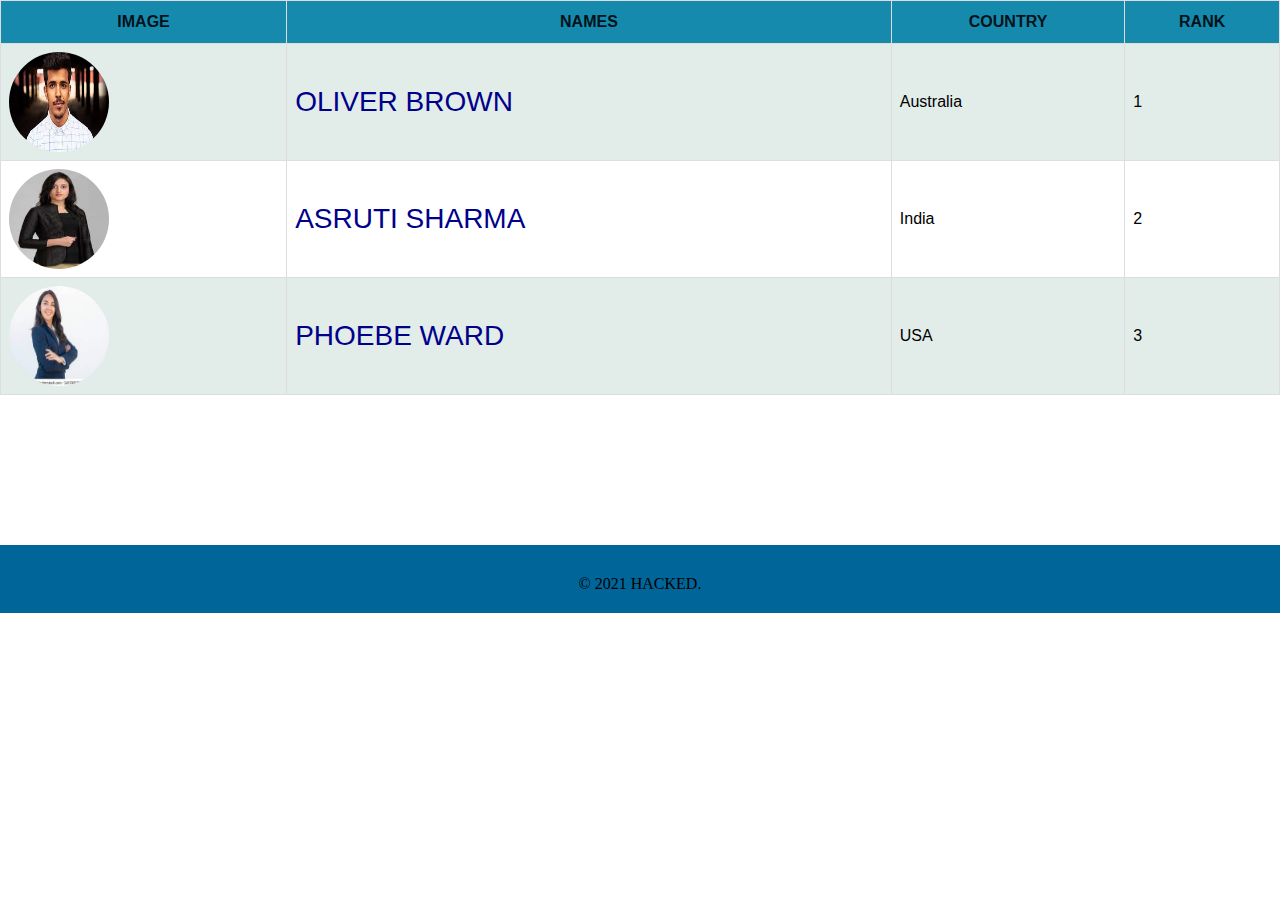
<file: home.html>
<!DOCTYPE html>
<html lang="en" dir="ltr">
  <head>
    <meta charset="utf-8">
    <title>home</title>
    <link rel="stylesheet" href="style.css">
  </head>
  <body>
<div class="list">
  <table id="hackers">
    <tr>
      <th>IMAGE</th>
      <th>NAMES</th>
      <th>COUNTRY</th>
      <th>RANK</th>
    </tr>
    <tr>
      <td><img class="img" src="boy.jpg" alt=""></td>
      <td><a class="name" href="name1.html">OLIVER BROWN</a></td>
      <td>Australia</td>
       <td>1</td>
    </tr>
    <tr>
      <td><img class="img" src="girl.jpg" alt=""></td>
      <td><a class="name" href="name2.html">ASRUTI SHARMA</a></td>
      <td>India</td>
      <td>2</td>
    </tr>
    <tr>
      <td><img class="img" src="girl-2.jpg" alt=""></td>
      <td><a class="name" href="name3.html">PHOEBE WARD</a></td>
      <td>USA</td>
      <td>3</td>
    </tr>
  </table>
</div>
<div class="footer">
    <p class= "c">© 2021 HACKED.</p>
</div>


  </body>
</html>
</file>
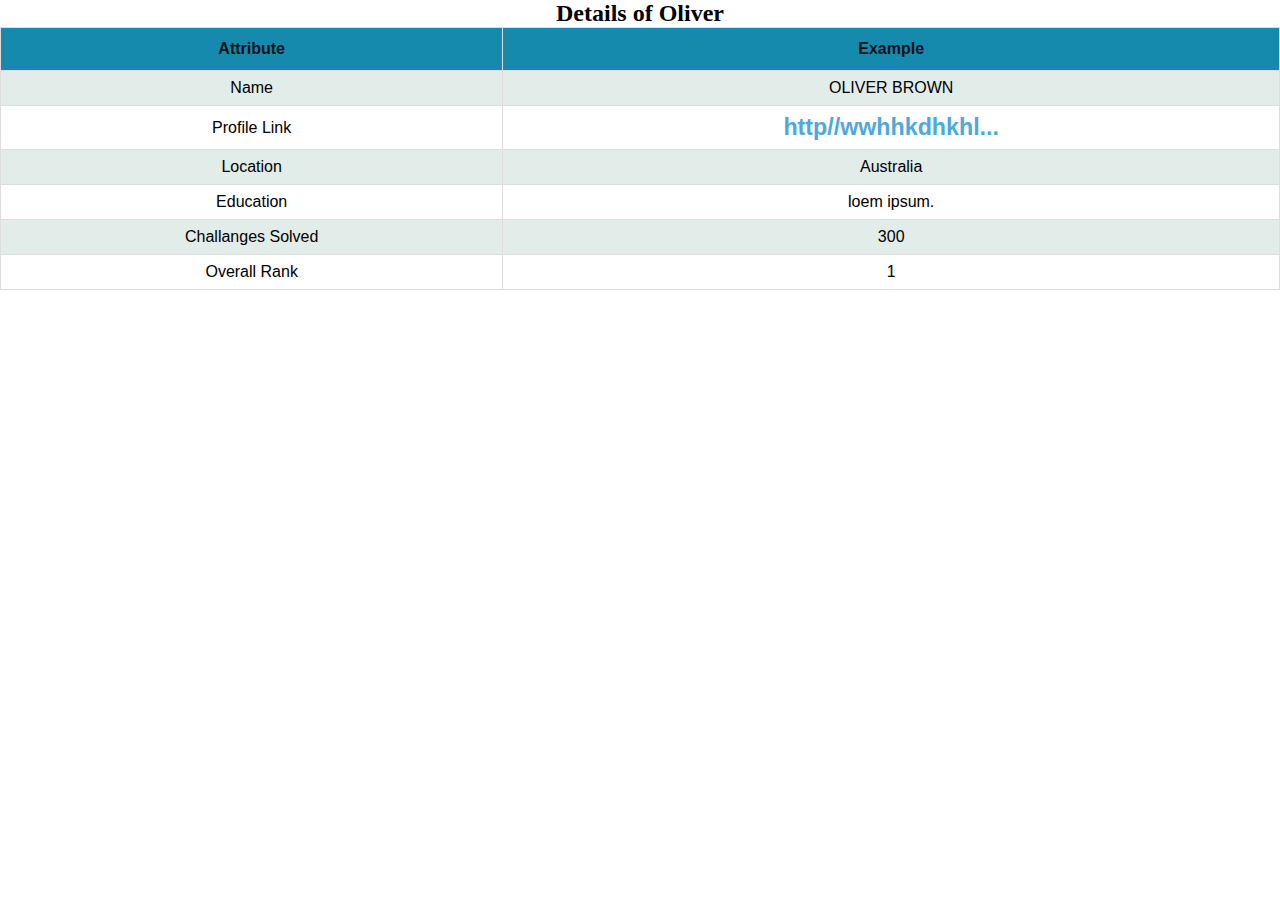
<file: name1.html>
<!DOCTYPE html>
<html lang="en" dir="ltr">
  <head>
    <meta charset="utf-8">
    <title>Details</title>
    <link rel="stylesheet" href="style.css">
  </head>
  <body class="b">
    <div class="name1">
      <h2 style>Details of Oliver</h2>

    </div>
    <div class="list">

    <table id="hackers">
      <tr>
        <th>Attribute</th>
        <th>Example</th>

      </tr>
      <tr>
        <td>Name</td>
        <td>OLIVER BROWN</td>
      </tr>
      <tr>
        <td>Profile Link</td>
        <td><a href="#"><h5>http//wwhhkdhkhl...</h5></a></td>
      </tr>
      <td>Location</td>
      <td> Australia</td>
      <tr>
        <td>Education</td>
        <td>loem ipsum.</td>
      </tr>
      <tr>
        <td>Challanges Solved</td>
        <td>300</td>
      </tr>
      <tr>
        <td>Overall Rank</td>
        <td>1</td>
      </tr>
    </table>
  </div>


  </body>
</html>
</file>
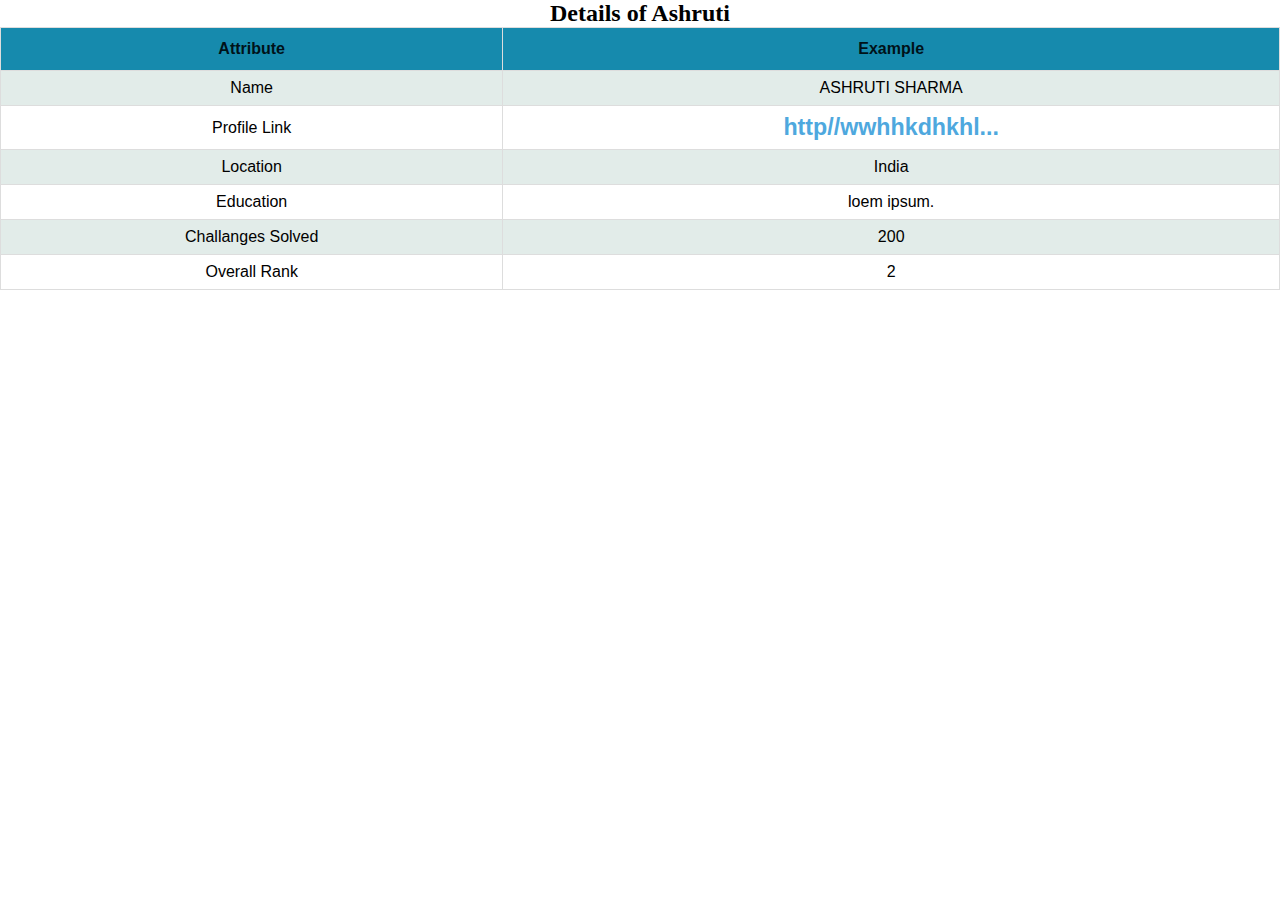
<file: name2.html>
<!DOCTYPE html>
<html lang="en" dir="ltr">
  <head>
    <meta charset="utf-8">
    <title>Details</title>
    <link rel="stylesheet" href="style.css">
  </head>
  <body class="b">
    <div class="name1">
      <h2 style>Details of Ashruti</h2>

    </div>
    <div class="list">

    <table id="hackers">
      <tr>
        <th>Attribute</th>
        <th>Example</th>

      </tr>
      <tr>
        <td>Name</td>
        <td>ASHRUTI SHARMA</td>
      </tr>
      <tr>
        <td>Profile Link</td>
        <td><a href="#"><h5>http//wwhhkdhkhl...</h5></a></td>
      </tr>
      <td>Location</td>
      <td>India</td>
      <tr>
        <td>Education</td>
        <td>loem ipsum.</td>
      </tr>
      <tr>
        <td>Challanges Solved</td>
        <td>200</td>
      </tr>
      <tr>
        <td>Overall Rank</td>
        <td>2</td>
      </tr>
    </table>
  </div>


  </body>
</html>
</file>
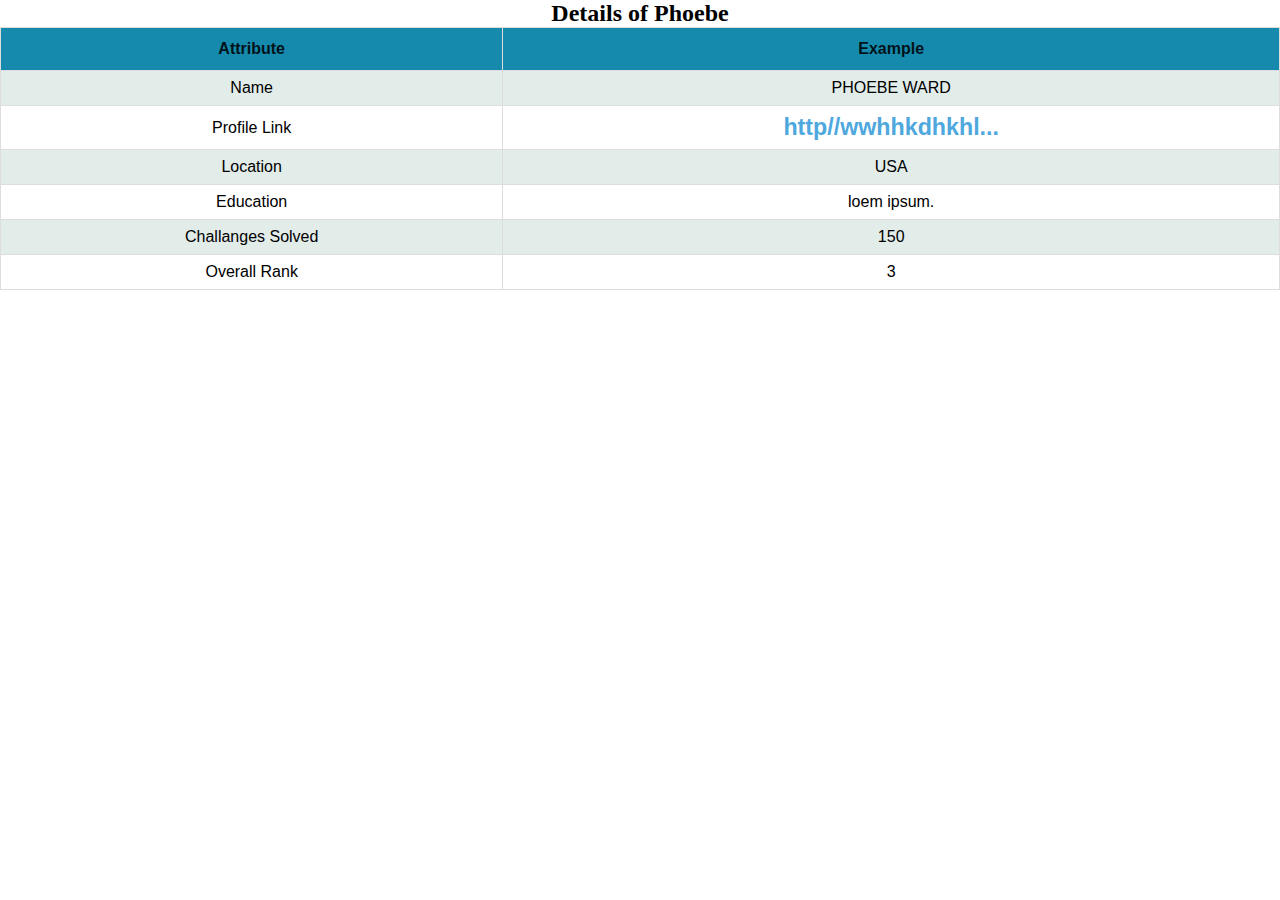
<file: name3.html>
<!DOCTYPE html>
<html lang="en" dir="ltr">
  <head>
    <meta charset="utf-8">
    <title>Details</title>
    <link rel="stylesheet" href="style.css">
  </head>
  <body class="b">
    <div class="name1">
      <h2 style>Details of Phoebe</h2>

    </div>
    <div class="list">

    <table id="hackers">
      <tr>
        <th>Attribute</th>
        <th>Example</th>

      </tr>
      <tr>
        <td>Name</td>
        <td>PHOEBE WARD</td>
      </tr>
      <tr>
        <td>Profile Link</td>
        <td><a href="#"><h5>http//wwhhkdhkhl...</h5></a></td>
      </tr>
      <td>Location</td>
      <td>USA</td>
      <tr>
        <td>Education</td>
        <td>loem ipsum.</td>
      </tr>
      <tr>
        <td>Challanges Solved</td>
        <td>150</td>
      </tr>
      <tr>
        <td>Overall Rank</td>
        <td>3</td>
      </tr>
    </table>
  </div>


  </body>
</html>
</file>
<file: style.css>
*
{
    margin: 0;
    padding: 0;
    box-sizing: border-box;
}
.full-page
{
    height: 100%;
	width: 100%;
	background-image: linear-gradient(rgba(0,0,0,0.4),rgba(0,0,0,0.4)),url(bg_img_2.jpg);
	background-position: center;
	background-size: cover;
	position: absolute;
}
.navbar
{
    display: flex;
    align-items: center;
    padding: 20px;
    padding-left: 50px;
    padding-right: 30px;
    padding-top: 50px;
}
nav
{
    flex: 1;
    text-align: right;
}
nav ul
{
    display: inline-block;
    list-style: none;
}
nav ul li
{
    display: inline-block;
    margin-right: 70px;
}
nav ul li a
{
    text-decoration: none;
    font-size: 20px;
    color: #4ea8de;
    font-family: sans-serif;
}
nav ul li button
{
    font-size: 20px;
    color: #4ea8de;
    outline: none;
    border: none;
    background: transparent;
    cursor: pointer;
    font-family: sans-serif;
}
nav ul li button:hover
{
    color: aqua;
}
nav ul li a:hover
{
    color: aqua;
}
a
{
    text-decoration: none;
    color: #4ea8de;
    font-size: 28px;
}
#login-form
{
    display: none;
}
.form-box
{
    width:380px;
	height:480px;
	position:relative;
	margin:2% auto;
	background:rgba(0,0,0,0.3);
	padding:10px;
    overflow: hidden;
}
.button-box
{
	width:220px;
	margin:35px auto;
	position:relative;
	box-shadow: 0 0 20px 9px #ff61241f;
	border-radius: 30px;
}
.toggle-btn
{
	padding:10px 30px;
	cursor:pointer;
	background:transparent;
	border:0;
	outline: none;
	position: relative;
}
#btn
{
	top: 0;
	left:0;
	position: absolute;
	width: 110px;
	height: 100%;
	background: #F3C693;
	border-radius: 30px;
	transition: .5s;
}
.input-group-login
{
	top: 150px;
	position:absolute;
	width:280px;
	transition:.5s;
}
.input-group-register
{
    top: 120px;
	position:absolute;
	width:280px;
	transition:.5s;
}
.input-field
{
	width: 100%;
	padding:10px 0;
	margin:5px 0;
	border-left:0;
	border-top:0;
	border-right:0;
	border-bottom: 1px solid #999;
	outline:none;
	background: transparent;
}
.submit-btn
{
	width: 85%;
	padding: 10px 30px;
	cursor: pointer;
	display: block;
	margin: auto;
	background: #F3C693;
	border: 0;
	outline: none;
	border-radius: 30px;
}
.check-box
{
	margin: 30px 10px 34px 0;
}
span
{
	color:#777;
	font-size:12px;
	bottom:68px;
	position:absolute;
}
#login
{
	left:50px;
}
#login input
{
	color:white;
	font-size:15;
}
#register
{
	left:450px;
}
#register input
{
	color:white;
	font-size: 15;
}




#hackers {
  font-family: Arial, Helvetica, sans-serif;
  border-collapse: collapse;
  width: 100%;
}

#hackers td, #hackers th {
  border: 1px solid #ddd;
  padding: 8px;
}

#hackers tr:nth-child(even){background-color: #e2ece9;}

#hackers tr:hover {background-color: #52b69a;}

#hackers th {
  padding-top: 12px;
  padding-bottom: 12px;
  text-align: center;
  background-color: #168aad;
  color: #001219;
}
.img{
  vertical-align: middle;
  width: 100px;
  height: 100px;
  border-radius: 120%;
}
.name{
  color: darkblue;
  font:1.5rem;
}
.footer{
  margin:150px 0 0;
background-color: #006699;
padding:30px 0 20px;
text-align: center;
}
.name1{
  text-align: center;
}
.b{
  text-align: center;
}
</file>
